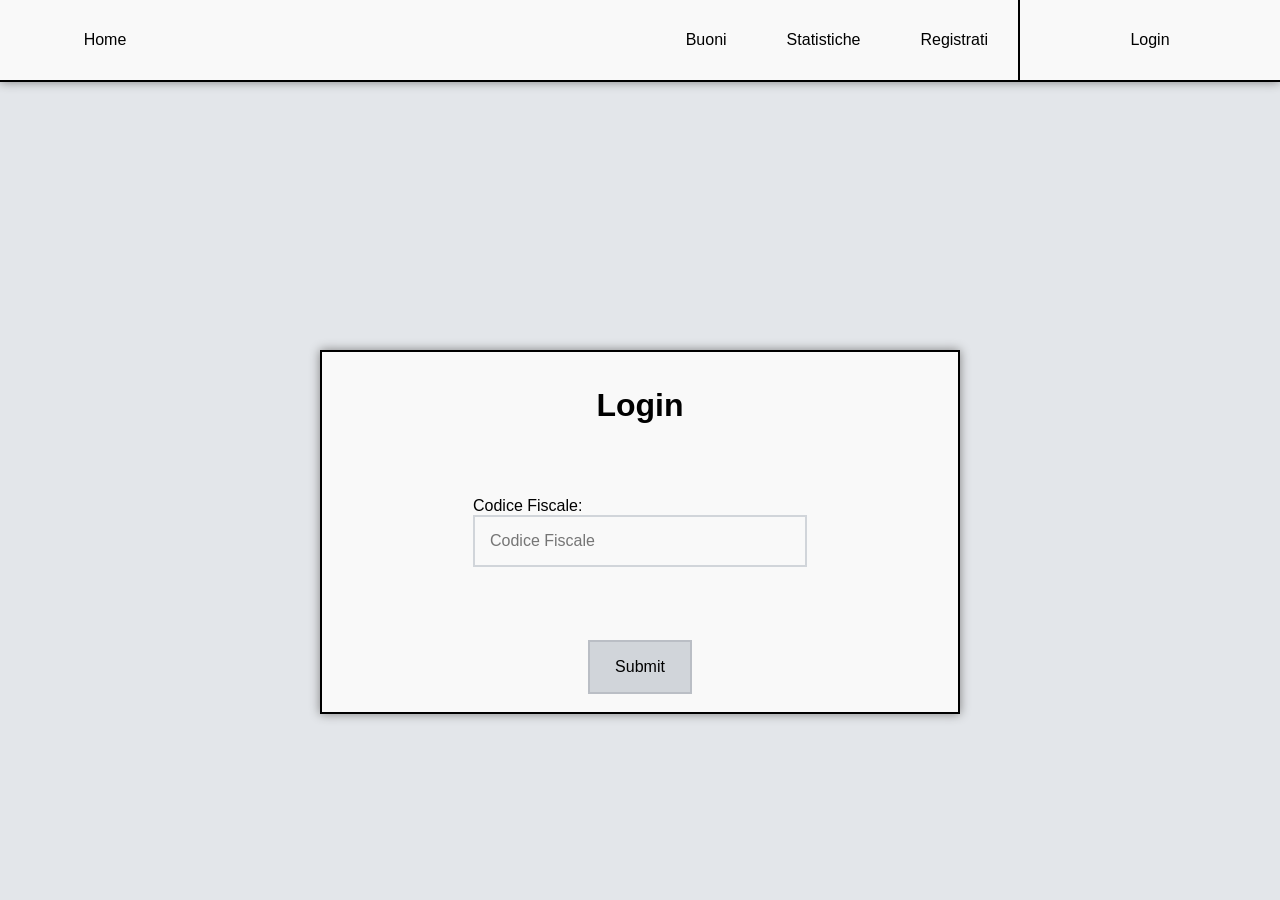
<file: client-web/index.html>
<!DOCTYPE html>
<html lang="it">

<head>
    <title>Index</title>
    <script type="module" src="./js/index.js"></script>
    <link rel="stylesheet" href="css/style.css">
</head>

<!-- You get redirected as soon as you load the page based on login infos -->

</html>
</file>
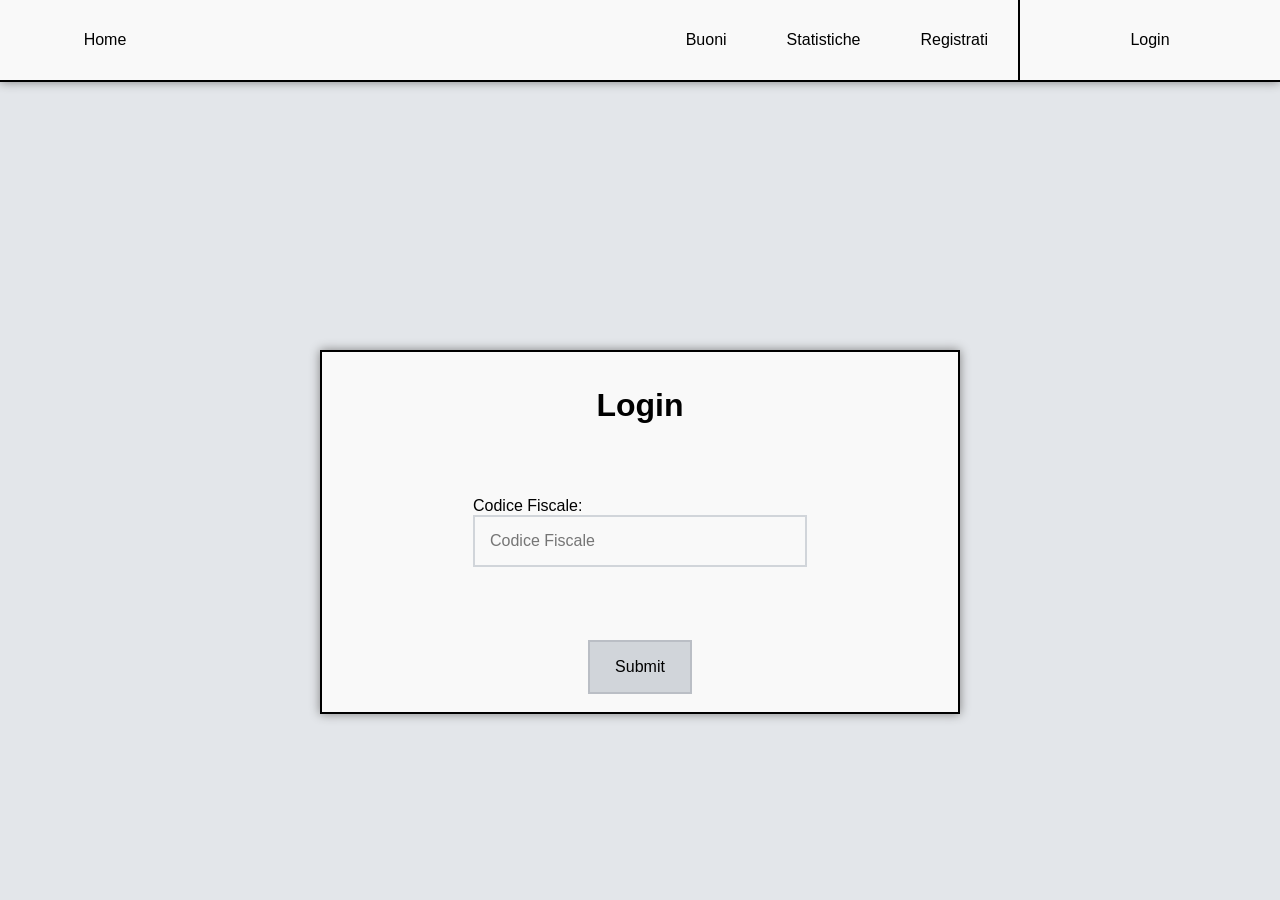
<file: client-web/pages/balance.html>
<!DOCTYPE html>
<html lang="it">

<head>
    <title>Example page</title>
    <script type="module" src="../js/balance.js"></script>
    <link rel="stylesheet" href="../css/balance.css">
    <link rel="stylesheet" href="../css/style.css">
</head>

<!-- "Preload" prevents transitions from firing on page load-->

<body class="preload">
    <div id="main-container">

        <!-- Navbar -->
        <div class="nav-list">
            <div class="nav-item" id="home-button">Home</div>
            <div class="nav-item dropdown-button">
                <ul class="dropdown-list">
                    <li id="new-button">Nuovo Buono</li>
                    <li id="history-button">Cronologia</li>
                </ul>
                Buoni
            </div>

            <div class="nav-item" id="stats-button">Statistiche</div>
            <div class="nav-item" id="register-button">Registrati</div>
            <div class="nav-item" id="login-button">
                <div class="container column" id="login-content"></div>
            </div>
        </div>
        <!-- /Navbar -->

        <!-- Content -->
        <div id="content" class="container">
            <div class="container w30"></div>
            <div class="container w60">
                <div id="balance-window">
                    <div class="container text h20">
                        <h2>Bilancio</h2>
                    </div>
                    <div class="container h40">
                        <div class="container column h20">
                            <div>Bilancio rimanente: <span id="balance">200</span> </div>
                            <div>Ammontare buoni creati ma non spesi: <span id="not-spent">200</span></div>
                            <div>Ammontare buoni spesi: <span id="spent">100</span></div>
                        </div>
                    </div>
                    <div class="container h40">
                        <div id="bar">
                            <div id="balance-bar"></div>
                            <div id="not-spent-bar"></div>
                        </div>
                    </div>
                </div>
            </div>
            <div class="container w30"></div>
        </div>
        <!-- /Content -->
    </div>
</body>

</html>
</file>
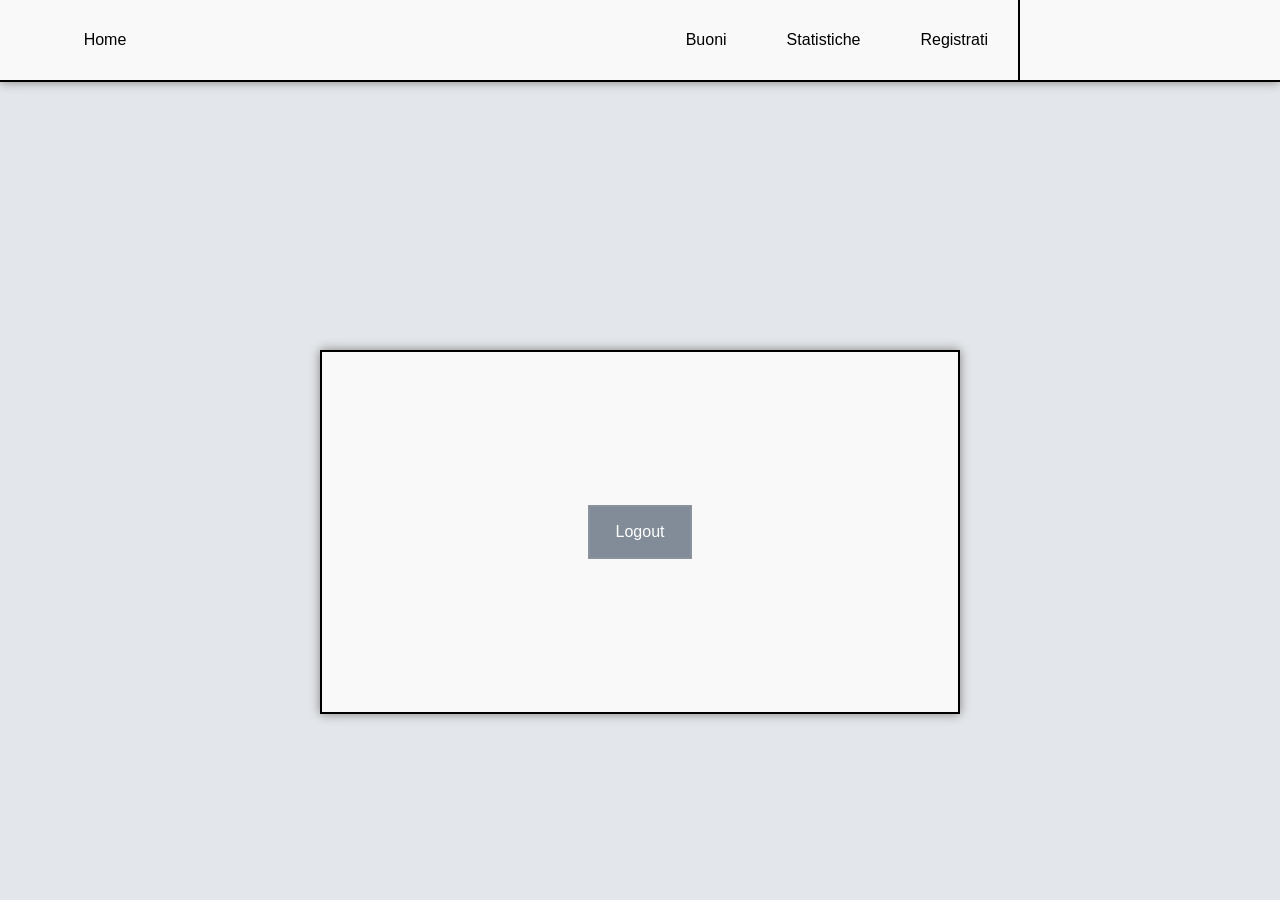
<file: client-web/pages/detail.html>
<!-- Utilizzata per visualizzare un buono in dettaglio -->

<!DOCTYPE html>
<html lang="it">

<head>
    <title>Example page</title>
    <script type="module" src="../js/detail.js"></script>
    <link rel="stylesheet" href="../css/detail.css">
    <link rel="stylesheet" href="../css/style.css">
</head>
<!-- "Preload" prevents transitions from firing on page load-->

<body class="preload">
    <div id="main-container">

        <!-- Navbar -->
        <div class="nav-list">
            <div class="nav-item" id="home-button">Home</div>
            <div class="nav-item dropdown-button">
                <ul class="dropdown-list">
                    <li id="new-button">Nuovo Buono</li>
                    <li id="history-button">Cronologia</li>
                </ul>
                Buoni
            </div>

            <div class="nav-item" id="stats-button">Statistiche</div>
            <div class="nav-item" id="register-button">Registrati</div>
            <div class="nav-item" id="login-button">
                <div class="container column" id="login-content"></div>
            </div>
        </div>
        <!-- /Navbar -->

        <!-- Content -->
        <div id="content" class="container">
            <div class="container w30"></div>
            <div class="container w60">
                <div id="detail-window">
                    <h1>ID buono: <span id="id"></span></h1>
                    <div>Valore: <span id="value"></span></div>
                    <div>Tipo: <span id="type"></span></div>
                    <div>Stato: <span id="status"></span></div>
                    <div>Data creazione: <span id="creation-date"></span></div>
                    <div>Data ultima modifica: <span id="modified-date"></span></div>
                </div>
            </div>
            <div class="container w30"></div>
        </div>
        <!-- /Content -->
    </div>
</body>

</html>
</file>
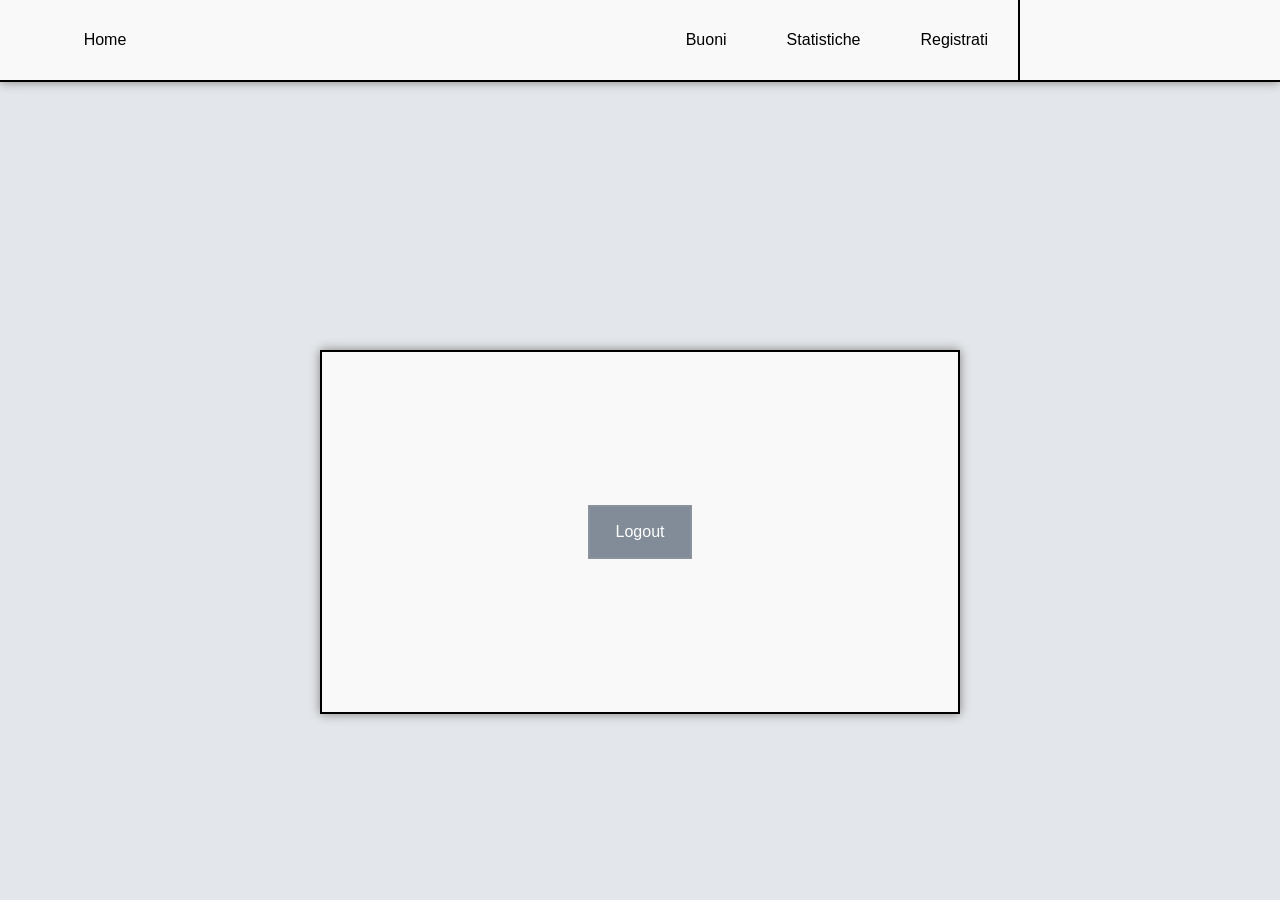
<file: client-web/pages/history.html>
<!DOCTYPE html>
<html lang="it">

<head>
    <title>Example page</title>
    <script type="module" src="../js/history.js"></script>
    <link rel="stylesheet" href="../css/history.css">
    <link rel="stylesheet" href="../css/style.css">
</head>
<!-- "Preload" prevents transitions from firing on page load-->

<body class="preload">
    <div id="main-container">

        <!-- Navbar -->
        <div class="nav-list">
            <div class="nav-item" id="home-button">Home</div>
            <div class="nav-item dropdown-button">
                <ul class="dropdown-list">
                    <li id="new-button">Nuovo Buono</li>
                    <li id="history-button">Cronologia</li>
                </ul>
                Buoni
            </div>

            <div class="nav-item" id="stats-button">Statistiche</div>
            <div class="nav-item" id="register-button">Registrati</div>
            <div class="nav-item" id="login-button">
                <div class="container column" id="login-content"></div>
            </div>
        </div>
        <!-- /Navbar -->

        <!-- Content -->
        <div id="content" class="container">
            <div class="container w10"></div>
            <div id="central-container" class="container w80">
                <div id="history-window">
                    <div class="first table-item">
                        <div class="item">ID</div>
                        <div class="item">Tipo</div>
                        <div class="item">Valore</div>
                        <div class="item">Consumato</div>
                        <div class="item">Creazione</div>
                        <div class="item">Ultima Modifica</div>
                    </div>

                    <div id="table">
                    </div>
                </div>
                <div id="button-holder">
                    <div id="consume-button" class="button container">Consuma</div>
                    <div id="mod-button" class="button container">Modifica</div>
                    <div id="delete-button" class="button container">Cancella</div>
                    <div id="detail-button" class="button container">Visualizza</div> 
                </div>
            </div>
            <div class="container w10"></div>
        </div>
        <!-- /Content -->
    </div>
</body>

</html>
</file>
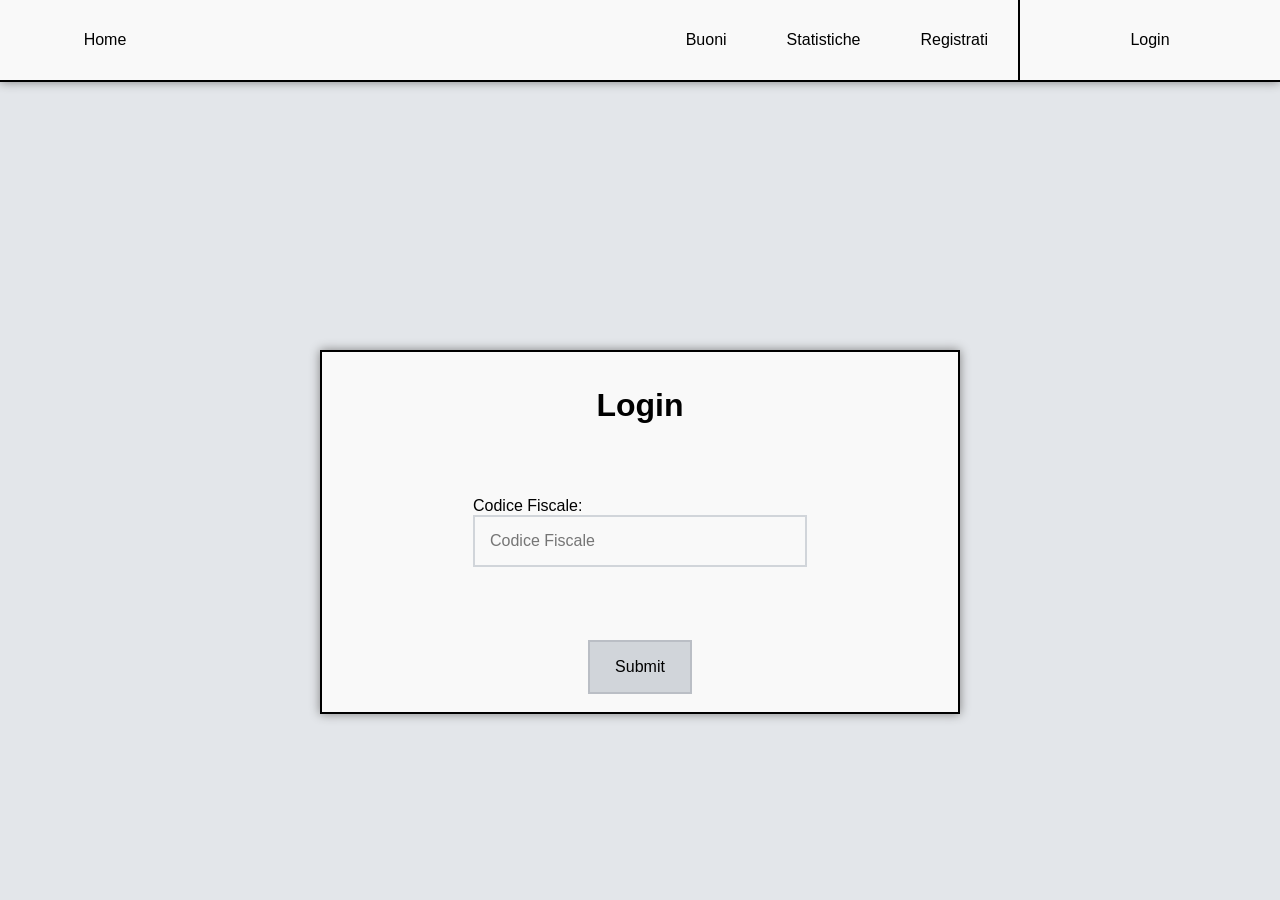
<file: client-web/pages/login.html>
<!DOCTYPE html>
<html lang="it">

<head>
    <title>Example page</title>
    <script type="module" src="../js/login.js"></script>
    <link rel="stylesheet" href="../css/login.css">
    <link rel="stylesheet" href="../css/style.css">
</head>

<!-- "Preload" prevents transitions from firing on page load-->

<body class="preload">
    <div id="main-container">

        <!-- Navbar -->
        <div class="nav-list">
            <div class="nav-item" id="home-button">Home</div>
            <div class="nav-item dropdown-button">
                <ul class="dropdown-list">
                    <li id="new-button">Nuovo Buono</li>
                    <li id="history-button">Cronologia</li>
                </ul>
                Buoni
            </div>

            <div class="nav-item" id="stats-button">Statistiche</div>
            <div class="nav-item" id="register-button">Registrati</div>
            <div class="nav-item" id="login-button">
                <div class="container column" id="login-content"></div>
            </div>
        </div>
        <!-- /Navbar -->

        <!-- Content -->
        <div id="content" class="container">
            <div class="container w30"></div>
            <div class="container w60">
                <div id="login-window">
                    <div class="container text h20">
                        <h1>Login</h1>
                    </div>
                    <div class="container h60">
                        <div>
                            <label for="input-CF">Codice Fiscale: </label>
                            <input name="CF" id="input-CF" type="text" placeholder="Codice Fiscale">
                        </div>
                    </div>
                    <div class="container button" id="submit-button">
                        Submit
                    </div>
                </div>
            </div>
            <div class="container w30"></div>
        </div>
        <!-- /Content -->
    </div>
</body>

</html>
</file>
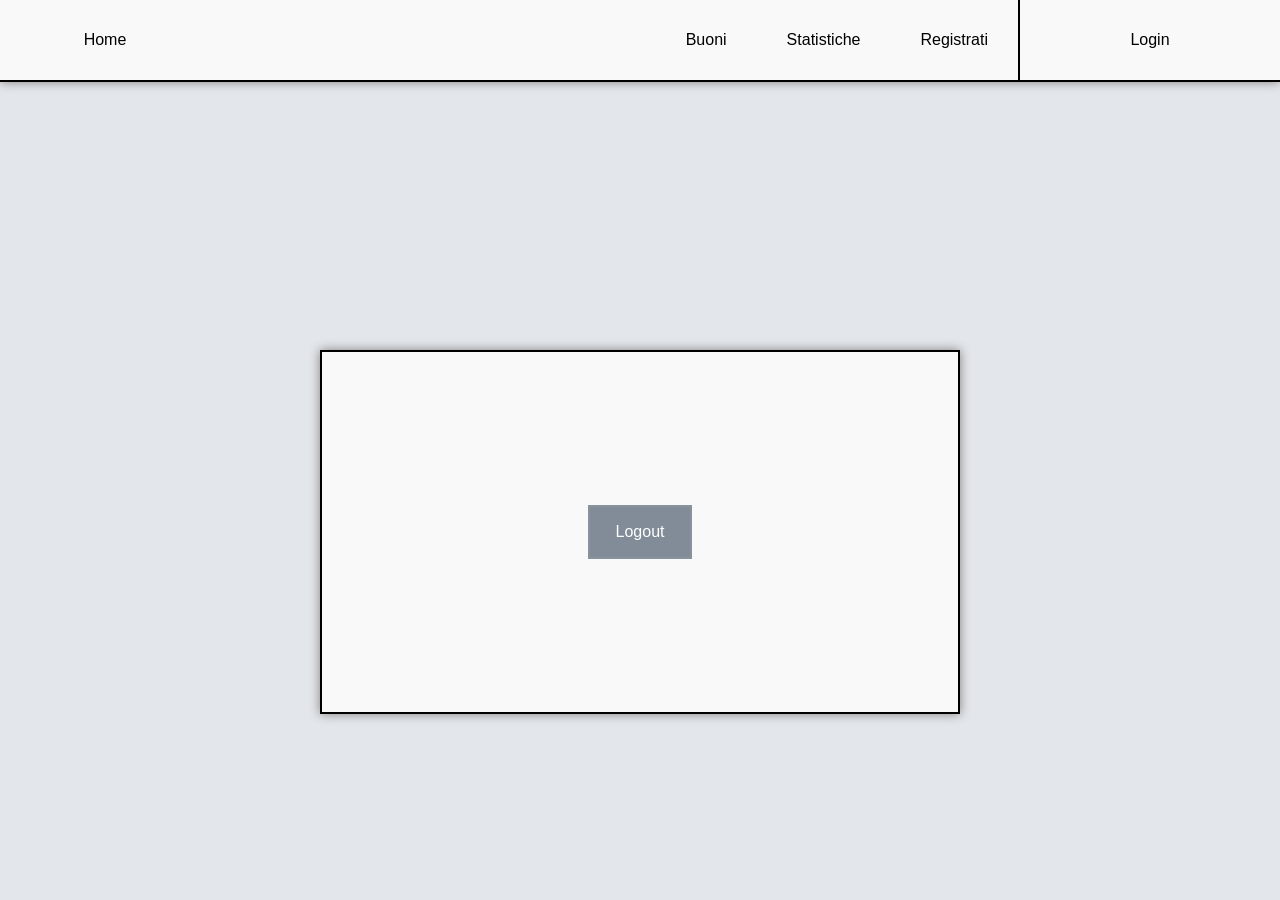
<file: client-web/pages/modify.html>
<!DOCTYPE html>
<html lang="it">

<head>
    <title>Example page</title>
    <script type="module" src="../js/modify.js"></script>
    <link rel="stylesheet" href="../css/modify.css">
    <link rel="stylesheet" href="../css/style.css">
</head>

<!-- "Preload" prevents transitions from firing on page load-->

<body class="preload">
    <div id="main-container">

        <!-- Navbar -->
        <div class="nav-list">
            <div class="nav-item" id="home-button">Home</div>
            <div class="nav-item dropdown-button">
                <ul class="dropdown-list">
                    <li id="new-button">Nuovo Buono</li>
                    <li id="history-button">Cronologia</li>
                </ul>
                Buoni
            </div>

            <div class="nav-item" id="stats-button">Statistiche</div>
            <div class="nav-item" id="register-button">Registrati</div>
            <div class="nav-item" id="login-button">
                <div class="container column" id="login-content"></div>
            </div>
        </div>
        <!-- /Navbar -->

        <!-- Content -->
        <div id="content" class="container">
            <div class="container w30"></div>
            <div id="central-container" class="container">
                <div id="modify-window">
                    <div class="container">
                        <div>Buono numero: <span id="id-text"></span></div>
                    </div>
                    
                    <div class="container">
                        <div>
                            <label for="consumed-text">Stato</label>
                            <button id="consumed-button" class="button available green">Non consumato</button>
                        </div>

                        <div>
                            <label for="type-text">Tipo</label>
                            <select id="type">
                                <option value="0">Cinema</option>
                                <option value="1">Musica</option>
                                <option value="2">Concerti</option>
                                <option value="3">Eventi Culturali</option>
                                <option value="4">Libri</option>
                                <option value="5">Musei</option>
                                <option value="6">Strumenti Musicali</option>
                                <option value="7">Teatro</option>
                                <option value="7">Danza</option>
                            </select>
                        </div>
                    </div>
                    <div class="container column">
                        <div>
                            <label for="value-input">Valore</label>
                            <input id="value-input" type="number" min="0" max="500">
                        </div>
                    </div>

                </div>
                <div id="button-holder">
                    <div id="modify-button" class="button container">Modifica</div>
                </div>
            </div>
            <div class="container w30"></div>
        </div>
        <!-- /Content -->
    </div>
</body>

</html>
</file>
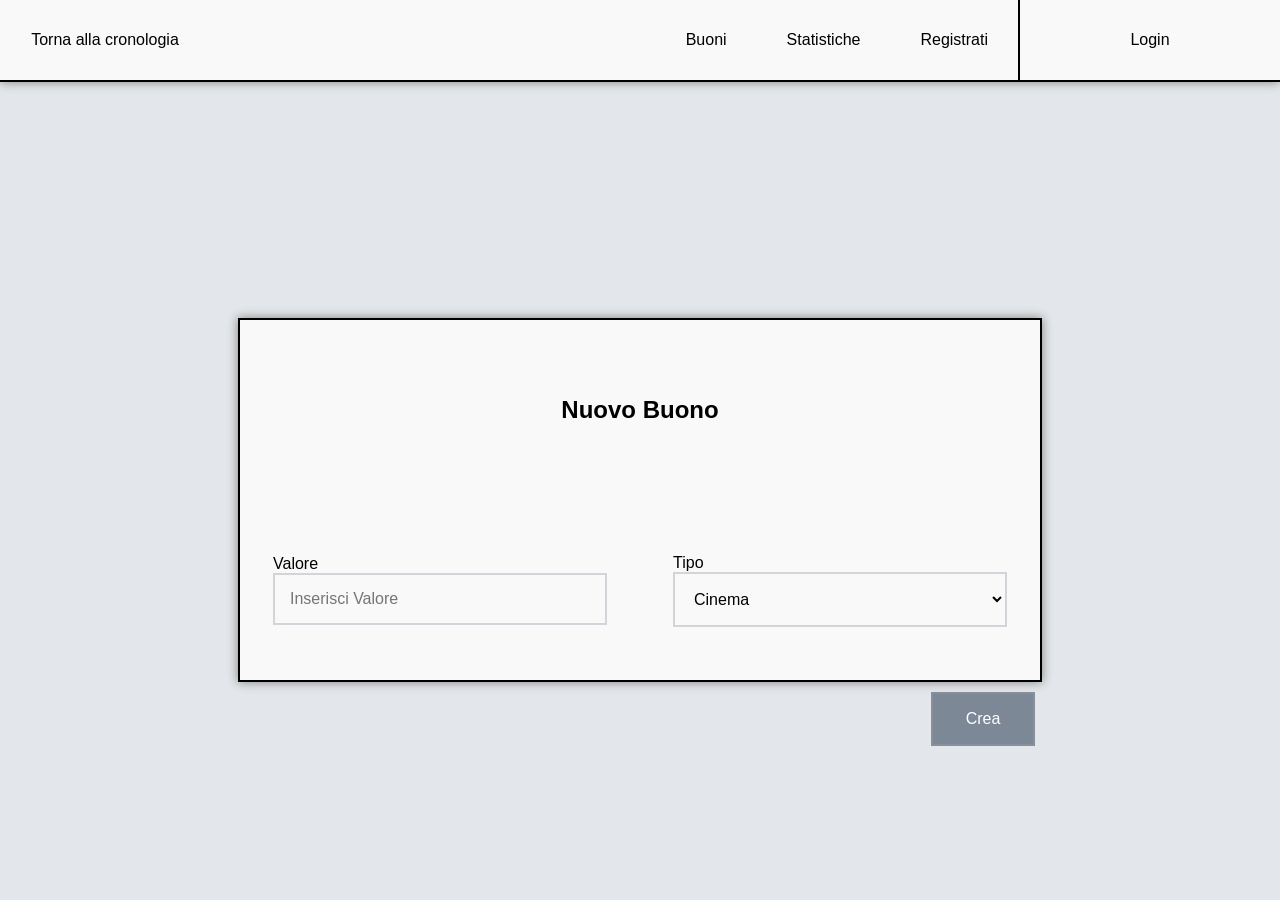
<file: client-web/pages/new.html>
<!DOCTYPE html>
<html lang="it">

<head>
    <title>Example page</title>
    <script type="module" src="../js/new.js"></script>
    <link rel="stylesheet" href="../css/new.css">
    <link rel="stylesheet" href="../css/style.css">
</head>

<!-- "Preload" prevents transitions from firing on page load-->

<body class="preload">
    <div id="main-container">

        <!-- Navbar -->
        <div class="nav-list">
            <div class="nav-item" id="home-button">Home</div>
            <div class="nav-item dropdown-button">
                <ul class="dropdown-list">
                    <li id="new-button">Nuovo Buono</li>
                    <li id="history-button">Cronologia</li>
                </ul>
                Buoni
            </div>

            <div class="nav-item" id="stats-button">Statistiche</div>
            <div class="nav-item" id="register-button">Registrati</div>
            <div class="nav-item" id="login-button">
                <div class="container column" id="login-content"></div>
            </div>
        </div>
        <!-- /Navbar -->

        <!-- Content -->
        <div id="content" class="container">
            <div class="container w30"></div>
            <div id="central-container" class="container">
                <div id="modify-window">
                    <div class="container">
                        <h2>Nuovo Buono</h2>
                    </div>
                    
                    <div class="container">
                        <div>
                            <label for="value-input">Valore</label>
                            <input id="value-input" type="number" min="0" max="500" step="0.01" placeholder="Inserisci Valore">
                        </div>

                        <div>
                            <label for="type-text">Tipo</label>
                            <select id="type">
                                <option value="0">Cinema</option>
                                <option value="1">Musica</option>
                                <option value="2">Concerti</option>
                                <option value="3">Eventi Culturali</option>
                                <option value="4">Libri</option>
                                <option value="5">Musei</option>
                                <option value="6">Strumenti Musicali</option>
                                <option value="7">Teatro</option>
                                <option value="7">Danza</option>
                            </select>
                        </div>
                    </div>
                </div>
                <div id="button-holder">
                    <div id="modify-button" class="button container">Crea</div>
                </div>
            </div>
            <div class="container w30"></div>
        </div>
        <!-- /Content -->
    </div>
</body>

</html>
</file>
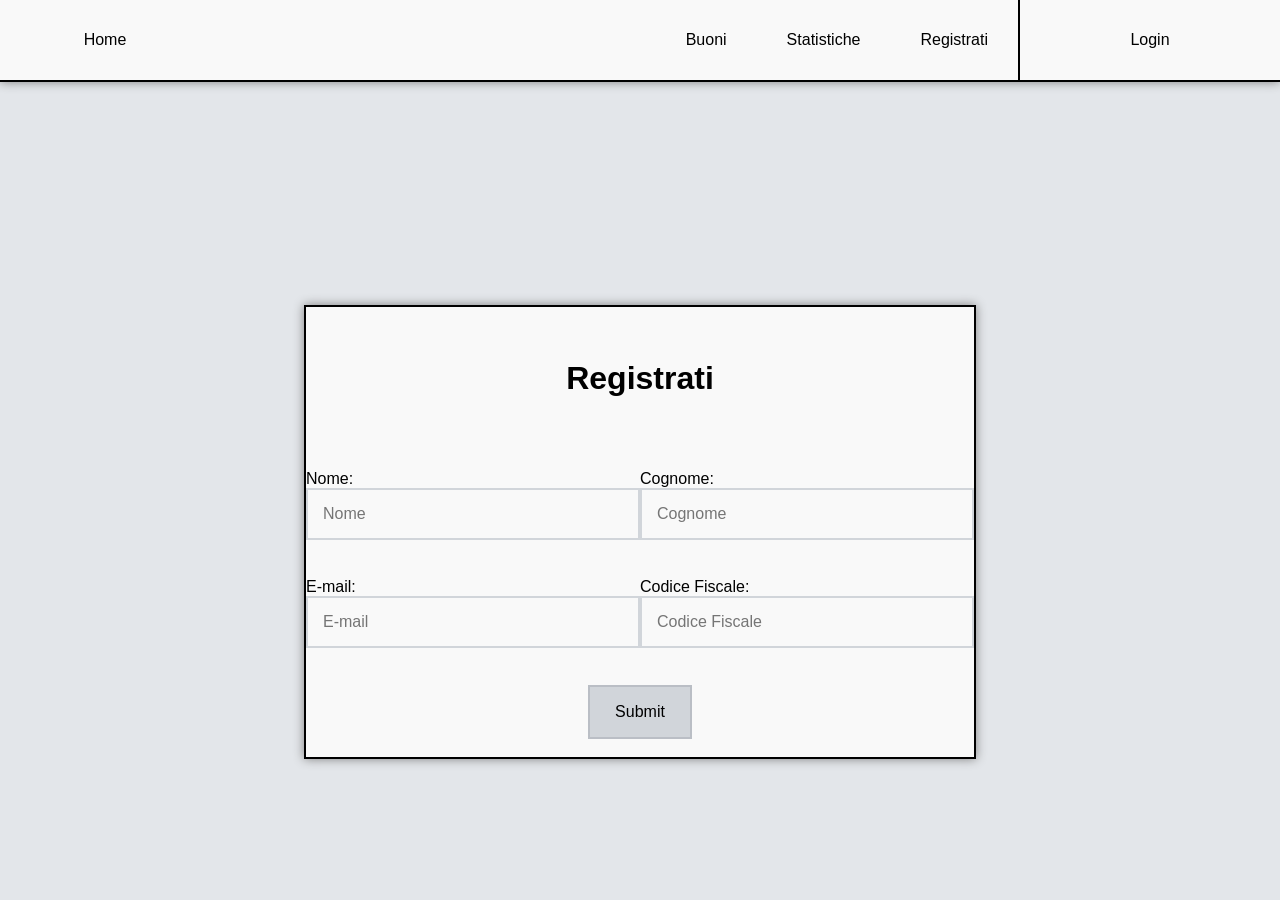
<file: client-web/pages/register.html>
<!DOCTYPE html>
<html lang="it">

<head>
    <title>Example page</title>
    <script type="module" src="../js/register.js"></script>
    <link rel="stylesheet" href="../css/register.css">
    <link rel="stylesheet" href="../css/style.css">
</head>

<!-- "Preload" prevents transitions from firing on page load-->

<body class="preload">
    <div id="main-container">

        <!-- Navbar -->
        <div class="nav-list">
            <div class="nav-item" id="home-button">Home</div>
            <div class="nav-item dropdown-button">
                <ul class="dropdown-list">
                    <li id="new-button">Nuovo Buono</li>
                    <li id="history-button">Cronologia</li>
                </ul>
                Buoni
            </div>

            <div class="nav-item" id="stats-button">Statistiche</div>
            <div class="nav-item" id="register-button">Registrati</div>
            <div class="nav-item" id="login-button">
                <div class="container column" id="login-content"></div>
            </div>
        </div>
        <!-- /Navbar -->

        <!-- Content -->
        <div id="content" class="container">
            <div class="container w30"></div>
            <div class="container w60">
                <div id="register-window">
                    <div class="container text h20">
                        <h1>Registrati</h1>
                    </div>
                    <div class="container text h60">
                        <div class="container h40">
                            <div>
                                <label for="input-nome">Nome: </label>
                                <input name="nome" id="input-nome" type="text" placeholder="Nome">
                            </div>

                            <div>
                                <label for="input-cognome">Cognome: </label>
                                <input name="cognome" id="input-cognome" type="text" placeholder="Cognome">
                            </div>
                        </div>
                        <div class="container h40">
                            <div>
                                <label for="input-email">E-mail: </label>
                                <input name="email" id="input-email" type="text" placeholder="E-mail">
                            </div>

                            <div>
                                <label for="input-CF">Codice Fiscale: </label>
                                <input name="CF" id="input-CF" type="text" placeholder="Codice Fiscale">
                            </div>
                        </div>
                    </div>
                    <div class="container h20">
                        <div class="container button" id="submit-button">
                            Submit
                        </div>
                    </div>
                </div>
            </div>
            <div class="container w30"></div>
        </div>
        <!-- /Content -->
    </div>
</body>

</html>
</file>
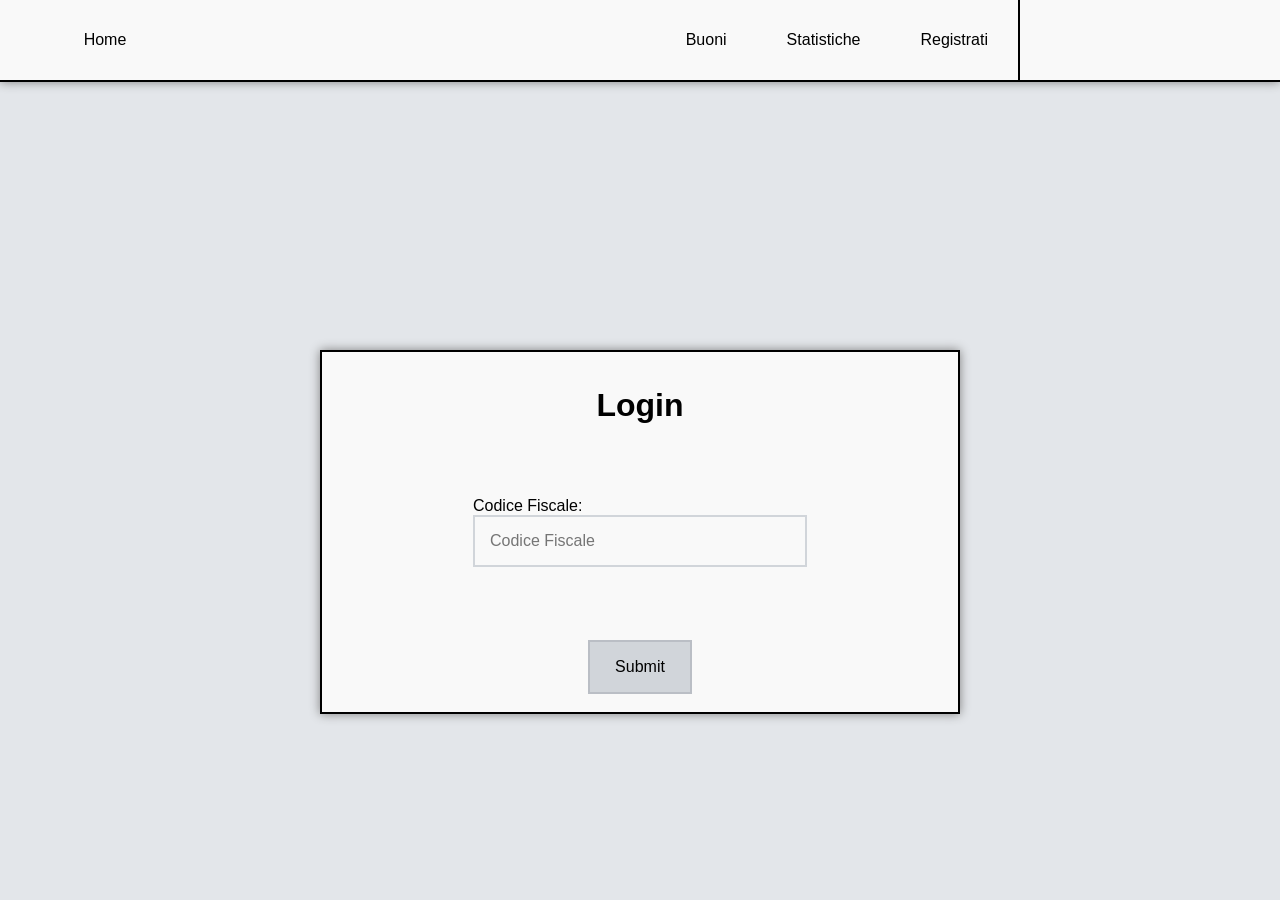
<file: client-web/pages/stats.html>
<!DOCTYPE html>
<html lang="it">

<head>
    <title>Example page</title>
    <script type="module" src="../js/stats.js"></script>
    <link rel="stylesheet" href="../css/stats.css">
    <link rel="stylesheet" href="../css/style.css">
</head>

<!-- "Preload" prevents transitions from firing on page load-->

<body class="preload">
    <div id="main-container">

        <!-- Navbar -->
        <div class="nav-list">
            <div class="nav-item" id="home-button">Home</div>
            <div class="nav-item dropdown-button">
                <ul class="dropdown-list">
                    <li id="new-button">Nuovo Buono</li>
                    <li id="history-button">Cronologia</li>
                </ul>
                Buoni
            </div>

            <div class="nav-item" id="stats-button">Statistiche</div>
            <div class="nav-item" id="register-button">Registrati</div>
            <div class="nav-item" id="login-button">
                <div class="container column" id="login-content"></div>
            </div>
        </div>
        <!-- /Navbar -->

        <!-- Content -->
        <div id="content" class="container">
            <div class="container w30"></div>
            <div class="container w60">
                <div id="stats-window">
                    <h1>Statistiche Sistema</h1>
                    <div>Totale utenti: <span id="total-users"></span></div>
                    <div>Contributi Disponibili: <span id="contributi-disponibili"></span></div>
                    <div>Ammontare buoni non spesi: <span id="non-ancora-spesi"></span></div>
                    <div>Ammontare buoni spesi: <span id="spesi"></span></div>
                    <div>Buoni Generati non Consumati: <span id="buoni-generati-consumati"></span></div>
                    <div>Buoni Generati Consumati: <span id="buoni-generati-non-consumati"></span></div>
                </div>
            </div>
            <div class="container w30"></div>
        </div>
        <!-- /Content -->
    </div>
</body>

</html>
</file>
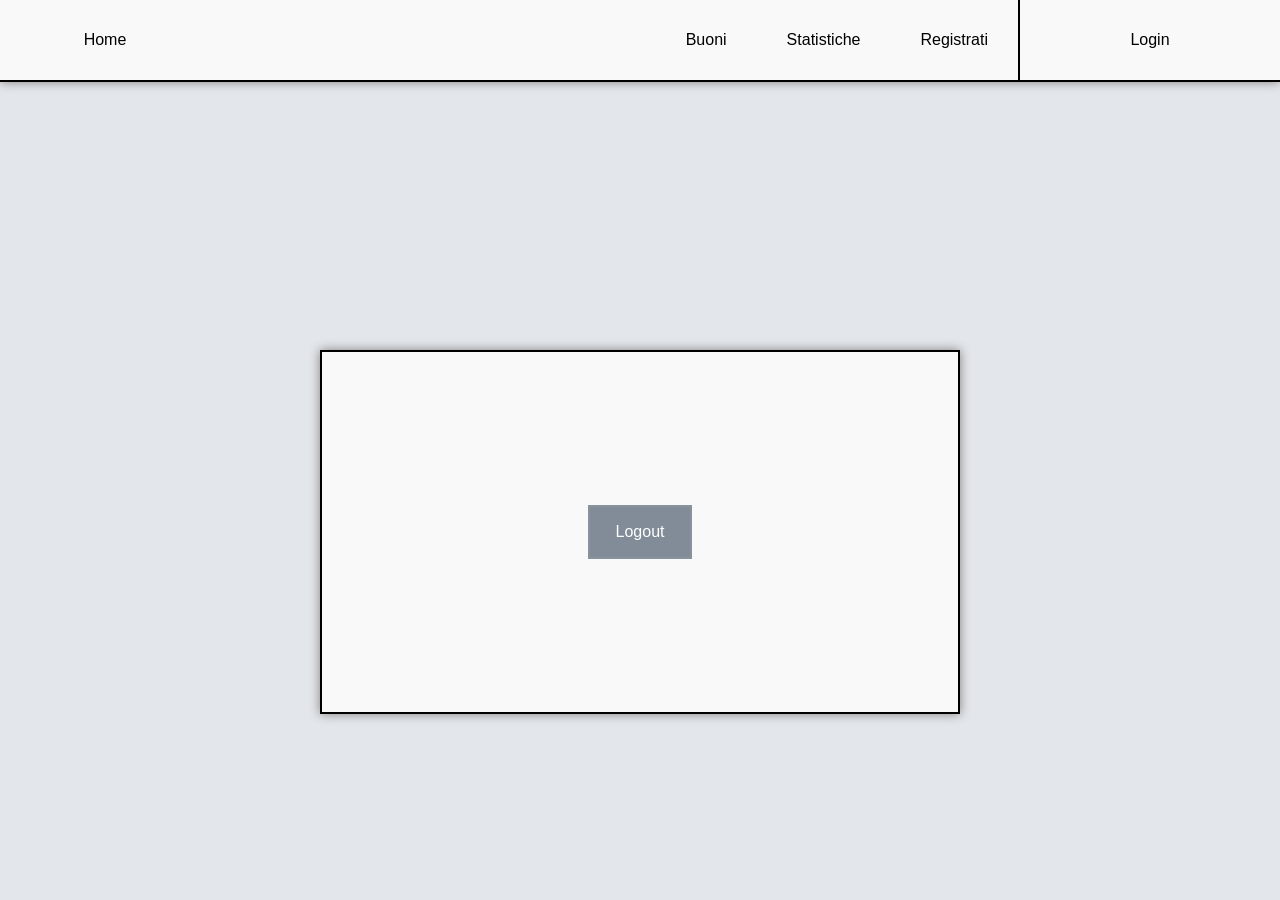
<file: client-web/pages/user.html>
<!DOCTYPE html>
<html lang="it">

<head>
    <title>Example page</title>
    <script type="module" src="../js/user.js"></script>
    <link rel="stylesheet" href="../css/user.css">
    <link rel="stylesheet" href="../css/style.css">
</head>

<!-- "Preload" prevents transitions from firing on page load-->

<body class="preload">
    <div id="main-container">

        <!-- Navbar -->
        <div class="nav-list">
            <div class="nav-item" id="home-button">Home</div>
            <div class="nav-item dropdown-button">
                <ul class="dropdown-list">
                    <li id="new-button">Nuovo Buono</li>
                    <li id="history-button">Cronologia</li>
                </ul>
                Buoni
            </div>

            <div class="nav-item" id="stats-button">Statistiche</div>
            <div class="nav-item" id="register-button">Registrati</div>
            <div class="nav-item" id="login-button">
                <div class="container column" id="login-content"></div>
            </div>
        </div>
        <!-- /Navbar -->
        <!-- Content -->
        <div id="content" class="container">
            <div class="container w30"></div>
            <div class="container w60">
                <div id="user-window" class="container">
                    <div class="container button available" id="exit-button">Logout</div>
                </div>
            </div>
            <div class="container w30"></div>
        </div>
        <!-- /Content -->
    </div>
</body>

</html>
</file>
<file: client-web/css/style.css>
/* Root */
:root {
    --main-color: #e3e6ea;
    --hover: #d1d5da;
    --navbar-color: #f9f9f9;
    --highlight: black;

    --button-available: rgba(90, 104, 120, 0.75);
    --button-available-hover: rgba(90, 104, 120, 1);
    --button-unavailable: rgba(150, 155, 165, 0.4);
    --button-unavailable-hover: rgba(150, 155, 165, 0.6);
    --button-border: #768392;

    --header-height: 80px;
    --login-container-width: 200px;
    --home-container-width: 150px;
}

* {
    font-family: -apple-system, BlinkMacSystemFont, 'Segoe UI', Roboto, Oxygen, Ubuntu, Cantarell, 'Helvetica Neue', sans-serif;
    margin: 0px;
}

html {
    min-height: 100%;
    position: relative;
}

body {
    background-color: var(--main-color);
    font-family: Verdana, Geneva, Tahoma, sans-serif;
    height: 100%;

    /* Prevents user from selecting anything */
    user-select: none;
}

/* Prevents transitions from firing on page load */
.preload * {
    transition: none !important;
}

/* Containers */
.container {
    display: flex;
    height: 100%;
    width: 100%;
    justify-content: space-around;
    align-items: center;
}

.column {
    flex-direction: column;
}

.text {
    flex-direction: column;
    justify-content: flex-end;
}

.h20 {
    height: 20%;
}

.h40 {
    height: 40%;
}

.h60 {
    height: 60%;
}

.w30 {
    width: 30%;
}

.w60 {
    width: 60%;
}

.w10 {
    width: 10%;
}

.w80 {
    width: 80%;
}

/* Span */
span {
    font-weight: 500;
    color: var(--highlight);
}

/* Nav Bar */
.nav-list {
    background: var(--navbar-color);
    box-shadow: 0px 0px 10px gray;
    margin: 0;
    height: var(--header-height);
    display: flex;
    justify-content: flex-end;
    align-items: center;
    border-bottom: 2px solid var(--highlight);
}

.nav-item {
    height: 100%;
    display: flex;
    align-items: center;
    justify-content: center;
    padding: 0 30px;
    list-style: none;
    cursor: pointer;
}

.nav-item:hover {
    background-color: var(--hover);
}

.nav-item a {
    text-decoration: none;
    color: black;
}

/* Home button */
.nav-item:first-child {
    width: var(--home-container-width);
    margin-right: auto;
}

/* Login button */
.nav-item:last-child {
    border-left: 2px solid var(--highlight);
    width: var(--login-container-width);

    margin-right: 0px;
}



/* Dropdown */
.dropdown-button {
    display: flex;
    justify-content: center;
    align-items: center;
}

.dropdown-button:hover .dropdown-list {
    transition: all 100ms ease-in-out;
    opacity: 1;
    visibility: visible;
}

.dropdown-list {
    position: relative;
    width: 0px;

    /* Align with "Buoni" */
    left: -33px;

    /* Align with header height */
    top: 82px;

    padding: 0px;
    background-color: var(--navbar-color);
    box-shadow: 0 0 10px grey;
    display: flex;
    flex-direction: column;
    list-style: none;
    z-index: 2;

    transition: all 100ms ease-in-out;
    opacity: 0;
    visibility: hidden;
}

.dropdown-list li {
    background-color: var(--navbar-color);
    width: 200px;
    padding: 10px;

    border-left: 2px solid var(--highlight);
    border-right: 2px solid var(--highlight);
}

.dropdown-list li:last-child {
    border-bottom: 2px solid var(--highlight);
}

.dropdown-list li:hover {
    background-color: var(--hover)
}

/* Inputs */
input {
    position: relative;
    width: 300px;
    padding: 15px;
    border: 2px solid var(--hover);
    background-color: var(--navbar-color);
    font-size: 16px;
}

label,
input {
    display: flex;
    flex-direction: column;
}


/* Buttons */
.button {
    width: 100px;
    height: 50px;
    border: 2px solid var(--button-unavailable);
    cursor: not-allowed;
    background-color: var(--hover);
}

.button:hover {
    background-color: var(--button-unavailable-hover);
}

.available {
    color: white;
    background-color: var(--button-available);
}

.available:hover {
    background-color: var(--button-available-hover);
    cursor: pointer;
}

/* Ids */
#main-container {
    /* Full page width and height */
    position: absolute;
    top: 0;
    bottom: 0;
    left: 0;
    right: 0;
    overflow: hidden;
}

#login-content {
    display: flex;
    text-align: center;
}
</file>
<file: client-web/css/balance.css>
/* Ids */
:root {
    --progress-bar-bg: #a16565;
    --balance-bar: #91a292;
    --not-spent-bar: #c2b275;
}

#balance-window {
    display: flex;
    flex-direction: column;
    width: 100%;
    height: 40%;
    box-shadow: 0 0 10px grey;
    background-color: var(--navbar-color);
    border: 2px solid var(--highlight);
}

#bar {
    display: flex;
    width: 100%;
    background-color: var(--progress-bar-bg);
    border: 2px solid var(--highlight);
    margin: 0 50px;
    height: 40px;
}

#balance-bar {
    background-color: var(--balance-bar);
    height: 40px;
}

#not-spent-bar {
    background-color: var(--not-spent-bar);
    height: 40px;
}

#balance {
    color: var(--balance-bar);
}

#not-spent {
    color: var(--not-spent-bar);
}

#spent {
    color: var(--progress-bar-bg);
}
</file>
<file: client-web/css/detail.css>
/* Ids */
/* Root */
:root {
    --stats: #91a292;
    --opaque: #00000018;
}

#detail-window {
    width: 100%;
    background-color: white;
    padding: 30px;
    box-shadow: 0px 0px 10px gray;
    border: 2px solid var(--highlight);
}

#detail-window h1 {
    font-size: 30px;
    margin-bottom: 20px;
    color: #333333;
    text-align: center;
}

#detail-window div {
    font-size: 15px;
    color: #444;
    padding: 10px 0;
    border-bottom: 1px solid var(--opaque);
    display: flex;
    justify-content: space-between;
}

#detail-window div:last-child {
    border-bottom: none;
}

#detail-window span {
    font-weight: bold;
    color: var(--stats);
}
</file>
<file: client-web/css/history.css>
:root {
    --table-item-color: #d8dce2;
    --table-item-hover: #ccd1d9;
    --selected: #94a7c2;
}



/* Table */
.table-item {
    display: flex;
    justify-content: space-around;
    align-items: center;

    width: 100%;
    height: 90px;
    border-bottom: 2px solid var(--highlight);
    background-color: var(--table-item-color);
    z-index: 2;
}

.first {
    background-color: var(--navbar-color);

    /* height doesn't work with column flex of the parent */
    min-height: 50px;
    max-height: 50px;
}

.first:hover {
    background-color: var(--navbar-color) !important;
}



/* Items */
.item {
    display: flex;
    align-items: center;
    justify-content: center;
    height: 100%;
    width: 25%;
}

.item:last-child {
    border-right: none;
}

.table-item:hover {
    background-color: var(--table-item-hover);
}

.table-item:last-child {
    border-bottom: none;
}

/* Buttons */
.button {
    visibility: hidden;
}

.available {
    visibility: visible;
}

.selected {
    background-color: var(--selected) !important;
}



/* Ids */
#central-container {
    display: flex;
    flex-direction: column;
    justify-content: center;
}

#history-window {
    display: flex;
    flex-direction: column;
    width: 100%;
    height: auto;
    max-height: 50%;
    box-shadow: 0 0 10px grey;
    background-color: var(--navbar-color);
    border: 2px solid var(--highlight);
}

#button-holder {
    display: flex;
    justify-content: end;
    align-items: center;
    width: 100%;
    padding-top: 10px;
    padding-right: 10px;
    gap: 10px;
}

#consume-button {
    background-color: #b97c7c;
}

#consume-button:hover {
    background-color: #a06a6a;
}

#table {
    width: 100%;
    overflow-y: auto;
    scrollbar-width: none;
}
</file>
<file: client-web/css/login.css>
/* Ids */
#login-window {
    display: flex;
    flex-direction: column;
    align-items: center;
    width: 100%;
    height: 40%;
    box-shadow: 0 0 10px grey;
    background-color: var(--navbar-color);
    border: 2px solid var(--highlight);
}
</file>
<file: client-web/css/modify.css>
:root {
    --red: #a16565;
    --green: #91a292;
    --yellow: #c2b275;
}

/* Button */
.green {
    background-color: var(--green) !important;
}

#button-holder {
    display: flex;
    justify-content: end;
    align-items: center;
    width: 100%;
    padding-top: 10px;
    padding-right: 10px;
    gap: 10px;
}

/* Ids */
#modify-window {
    display: flex;
    flex-direction: column;
    width: 100%;
    height: 40%;
    max-height: 50%;
    box-shadow: 0 0 10px grey;
    background-color: var(--navbar-color);
    border: 2px solid var(--highlight);
}

#central-container {
    display: flex;
    flex-direction: column;
    justify-content: center;
}

#type {
    /* Same as inputs */
    width: 334px;
    height: 55px;

    padding: 15px;
    border: 2px solid var(--hover);
    background-color: var(--navbar-color);
    font-size: 16px;
}

#consumed-button {
    /* Same as inputs */
    width: 334px;
    height: 55px;

    border: 2px solid var(--highlight);
    font-size: 16px;

    background-color: var(--red);
}

#value {
    margin-bottom: 25px;
    margin-top: 25px;
    appearance: none;
    background-color: var(--green);
    width: 80%;
    opacity: 0.7;
    padding: 0;
}
</file>
<file: client-web/css/new.css>
:root {
    --red: #a16565;
    --green: #91a292;
    --yellow: #c2b275;
}

/* Button */
.green {
    background-color: var(--green) !important;
}

#button-holder {
    display: flex;
    justify-content: end;
    align-items: center;
    width: 100%;
    padding-top: 10px;
    padding-right: 10px;
    gap: 10px;
}

/* Ids */
#modify-window {
    display: flex;
    flex-direction: column;
    width: 100%;
    height: 40%;
    max-height: 50%;
    box-shadow: 0 0 10px grey;
    background-color: var(--navbar-color);
    border: 2px solid var(--highlight);
}

#central-container {
    display: flex;
    flex-direction: column;
    justify-content: center;
}

#type {
    /* Same as inputs */
    width: 334px;
    height: 55px;

    padding: 15px;
    border: 2px solid var(--hover);
    background-color: var(--navbar-color);
    font-size: 16px;
}

#value {
    margin-bottom: 25px;
    margin-top: 25px;
    appearance: none;
    background-color: var(--green);
    width: 80%;
    opacity: 0.7;
    padding: 0;
}
</file>
<file: client-web/css/register.css>
/* Ids */
#register-window {
    display: flex;
    flex-direction: column;
    align-items: center;
    width: 100%;
    height: 50%;
    box-shadow: 0 0 10px grey;
    background-color: var(--navbar-color);
    border: 2px solid var(--highlight);
}
</file>
<file: client-web/css/stats.css>
/* Root */
:root {
    --stats: #91a292;
    --opaque: #00000018
}

#stats-window {
    width: 100%;
    background-color: var(--navbar-color);
    padding: 30px;
    box-shadow: 0px 0px 10px gray;
    border: 2px solid var(--highlight);
}

#stats-window h1 {
    font-size: 30px;
    margin-bottom: 20px;
    color: #333333;
    text-align: center;
}

#stats-window div {
    font-size: 15px;
    color: #444;
    padding: 10px 0;
    border-bottom: 1px solid var(--opaque);
    display: flex;
    justify-content: space-between;
}

#stats-window div:last-child {
    border-bottom: none;
}

#stats-window span {
    font-weight: bold;
    color: var(--stats);
}
</file>
<file: client-web/css/user.css>
/* Ids */
#user-window {
    display: flex;
    flex-direction: column;
    width: 100%;
    height: 40%;
    box-shadow: 0 0 10px grey;
    background-color: var(--navbar-color);
    border: 2px solid var(--highlight);
}

#exit-button:hover {
    background-color: var(--hover);
    cursor: pointer;
}
</file>
